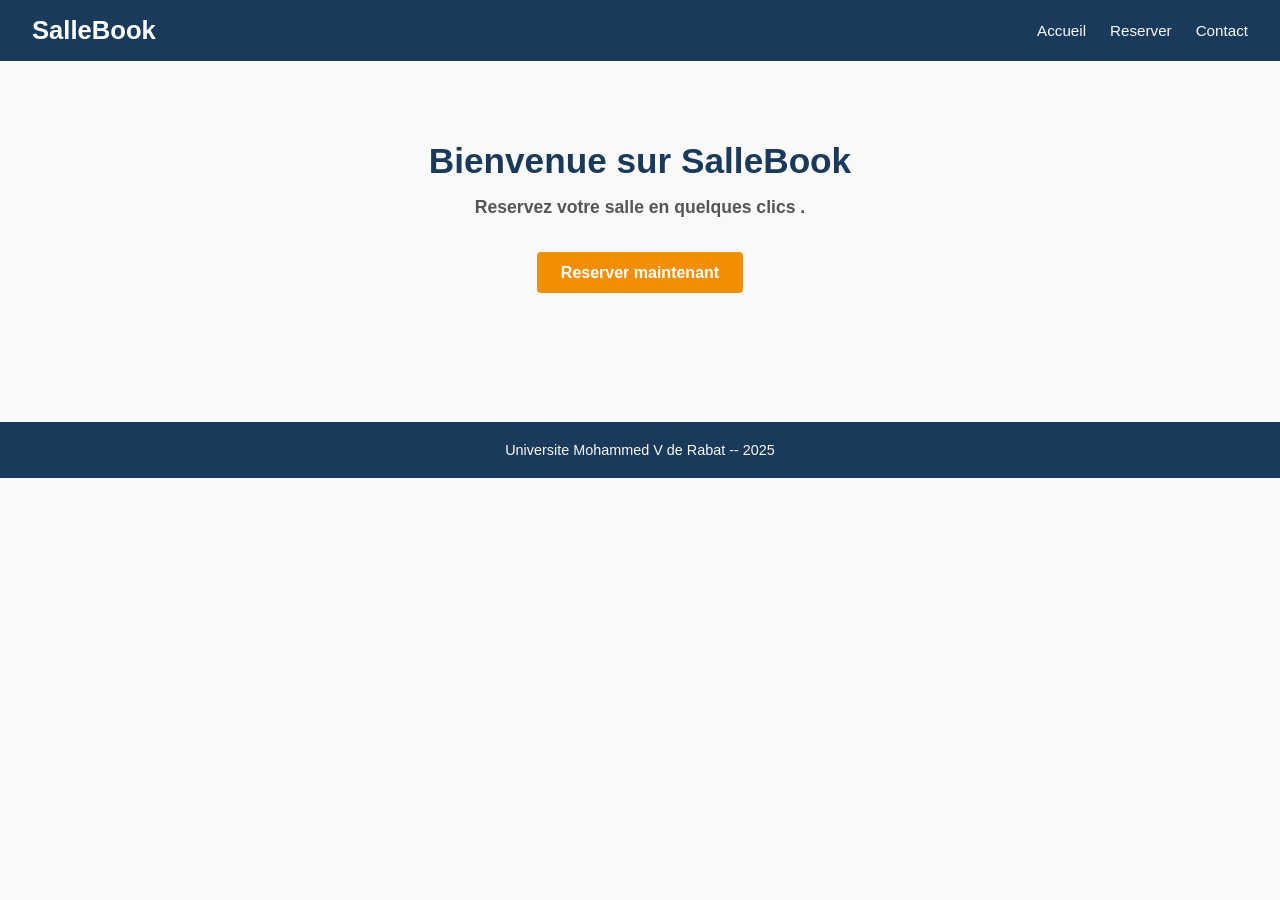
<file: index.html>
<!DOCTYPE html>
 <html lang=" fr ">
  <head>
   <meta charset=" UTF -8">
    <meta name=" viewport " content=" width = device - width ,
initial - scale =1.0">

     <title> SalleBook -- Reservez votre salle en ligne </title>

     <head>
<link rel="stylesheet" href="css/style.css">
     </head>
     <body>
      <header>
       <nav>
        <h1> SalleBook
      </h1>
      <ul>
       <li>
        <a href="index.html"> Accueil </a>
     </li>
     <li>
      <a href="reservation.html"> Reserver </a>
    </li>
    <li>
     <a href="contact.html"> Contact </a>
   </li>
  </ul>
 </nav>
 </header>
 <main>
  <section class=" hero ">
   <h2> Bienvenue sur SalleBook
  <h2>
  <p> Reservez votre salle en quelques clics . </p>
  <a href="reservation.html" class=" btn-primary ">
   Reserver maintenant
  </a>
 </section>
 </main>
 <footer>
  <p> Universite Mohammed V de Rabat -- 2025
 </p>
 </footer>
 </body>
 </html>
</file>
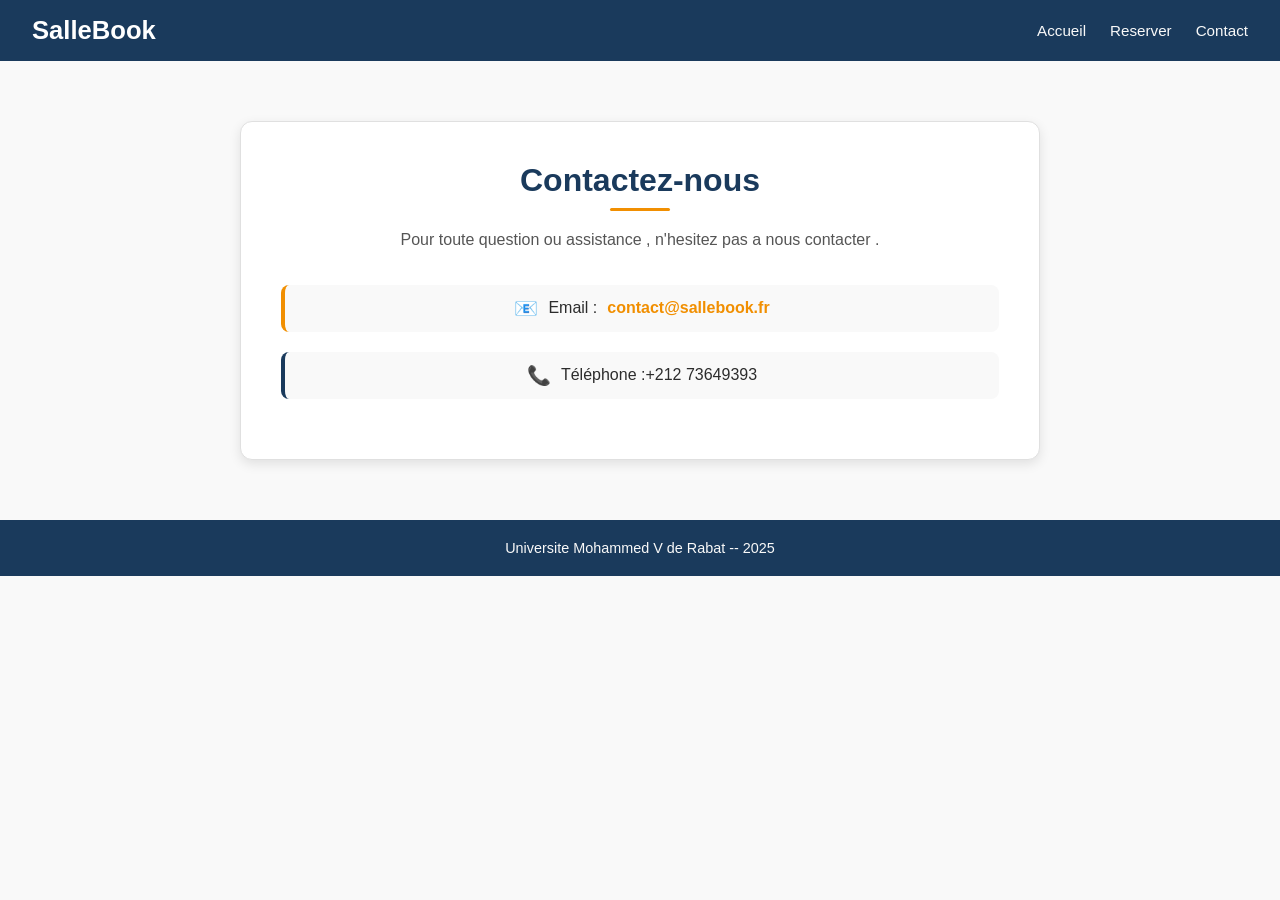
<file: contact.html>
<!DOCTYPE html>
<html lang="en">
<head>
 <meta charset="UTF-8">
 <meta name="viewport" content="width=device-width, initial-scale=1.0">
 <link rel="stylesheet" href="css/style.css">
 <title>Document</title>
</head>
<body>
 <header>
  <nav>
   <h1> SalleBook
  </h1>
  <ul>
   <li>
    <a href="index.html"> Accueil </a>
 </li>
 <li>
  <a href="reservation.html"> Reserver </a>
</li>
<li>
 <a href="contact.html"> Contact </a>
</li>
</ul>
</nav>
</header>
<main>
 <section class="contact-section">
  <h2> Contactez-nous
 </h2>
 <p> Pour toute question ou assistance , n'hesitez pas a nous contacter . </p>
 <ul>
  <li> Email : <a href="mailto:contact@sallebook.fr">contact@sallebook.fr</a> </li>
  <li> Téléphone :+212 73649393  </li>
 </ul>
</section>
</main>
<footer>
 <p> Universite Mohammed V de Rabat -- 2025 </p>
</footer>
</body>
</html>
</file>
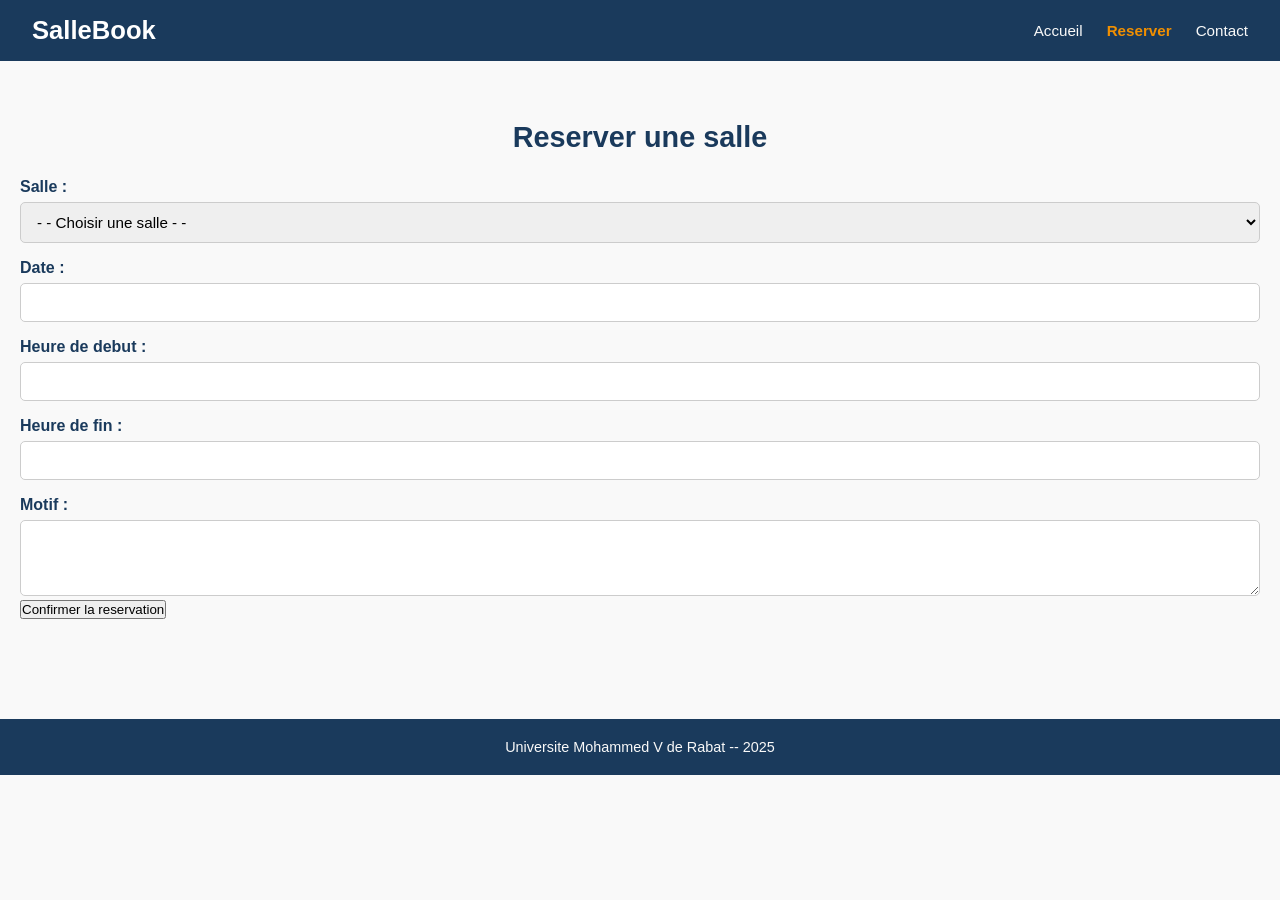
<file: reservation.html>
<!DOCTYPE html>
 <html lang=" fr ">
  <head>
   <meta charset=" UTF -8">
    <meta name=" viewport " content=" width = device - width , initial -
scale =1.0">
     <title> Reserver une salle -- SalleBook </title>
     <link rel=" stylesheet " href="css/style.css">
     </head>
     <body>
      <header>
       <nav>
        <h1> SalleBook
      </h1>
      <ul>
       <li>
        <a href="index.html"> Accueil </a>
     </li>
     <li>
      <a href="reservation.html"> Reserver </a>
    </li>
    <li>
     <a href="contact.html"> Contact </a>
   </li>
  </ul>
 </nav>
 </header>

 <main>
  <section class=" form - section ">
   <h2> Reserver une salle
  </h2>
  <form id=" formReservation " onsubmit="
confirmerSoumission ( event ) ">
   <label for=" salle "> Salle : </label>
   <select id=" salle " name=" salle " required>
    <option value=""> - - Choisir une salle - - </option>
    <option value=" amphi - a "> Amphi A (200 places ) </option>
    <option value=" salle - tp -101"> Salle TP 101 (30
     places ) </option>
    <option value=" salle - td -205"> Salle TD 205 (40
     places ) </option>
    <option value=" salle - info -3"> Salle Info 3 (25
     places ) </option>
   </select><br>
   <label for=" date "> Date : </label>
   <input type=" date " id=" date " name=" date " required><br>
    <label for=" debut "> Heure de debut : </label>
    <input type=" time " id=" debut " name=" heure_debut " required><br>
     <label for=" fin "> Heure de fin : </label>
     <input type=" time " id=" fin " name=" heure_fin " required><br>
      <label for=" motif "> Motif : </label>
      <textarea id=" motif " name=" motif " placeholder=" Cours , examen , reunion ..." rows="3"> </textarea><br>

      <button type=" submit " class=" btn - primary ">
       Confirmer la reservation
      </button>
     </form>
    </section>
   </main>
   <footer>
    <p> Universite Mohammed V de Rabat -- 2025
   </p>
  </footer>
  <script src="js/main.js"> </script >
 </body>
 </html>
</file>
<file: css/style.css>
/* ==============================
SalleBook -- Styles principaux
============================== */
* {
 margin: 0;
 padding: 0;
 box-sizing: border-box;
}

body {
 font-family: ' Segoe UI ', Arial, sans-serif;
 color: #2c2c2c;
 background-color: #f9f9f9;
}
/* Navigation */
header {
 background-color: #1a3a5c;
 padding: 16px 32px;
}

nav {
 display: flex;
 justify-content: space-between;
 align-items: center;
}

nav h1 {
 color: #ffffff;
 font-size: 1.6rem;
}

nav ul {
 list-style: none;
 display: flex;
 gap: 24px;
}

nav ul li a {
 color: #f9f9f9;
 text-decoration: none;
 font-size: 0.95rem;
}

nav ul li a:hover {
 color: #f18f01;
}

/* Hero */
.hero {
 text-align: center;
 padding: 80px 20px;
}

.hero h2 {
 font-size: 2.2rem;
 color: #1a3a5c;
 margin-bottom: 16px;

}

.hero p{
 font-size: 1.1rem;
 color: #555;
 margin-bottom: 28px;

}
.hero a {
 background-color: #f18f01;
 color: #fff;
 padding: 12px 24px;
 text-decoration: none;
 border-radius: 4px;
 font-size: 1rem;
}
.hero a:hover {
 background-color: #d16e00;
}
/* Sections */
section {
 padding: 60px 20px;
}
section h2 {
 font-size: 1.8rem;
 color: #1a3a5c;
 margin-bottom: 24px;
 text-align: center;
}
/* Formulaires */
.form-section {
max-width : 600px ;
margin : 40px auto ;
padding : 0 20px ;
}
.form-section h2 {
color : #1a3a5c ;
margin-bottom : 24px ;
}
label {
display : block ;
font-weight : bold ;
margin-top : 16px ;
margin-bottom : 6px ;
color : #1a3a5c ;
}
input , select , textarea {
width : 100%;
padding : 10px 12px ;
border : 1px solid #cccccc ;
border-radius : 5px ;
font-size : 0.95rem ;
}
input:focus , select:focus , textarea:focus {
outline : none ;
border-color : #1a3a5c ;
box-shadow : 0 0 0 2px rgba (26 , 58 , 92 , 0.15) ;
}
.contact-section {
 max-width: 800px;
 margin: 60px auto;
 padding: 40px;
 background: #ffffff;
 border-radius: 12px;
 box-shadow: 0 4px 12px rgba(0, 0, 0, 0.1);
 text-align: center;
 border: 1px solid #e0e0e0;
}

.contact-section h2 {
 color: #1a3a5c;
 font-size: 2rem;
 margin-bottom: 16px;
 position: relative;
 display: inline-block;
 padding-bottom: 12px;
}

.contact-section h2::after {
 content: '';
 position: absolute;
 bottom: 0;
 left: 50%;
 transform: translateX(-50%);
 width: 60px;
 height: 3px;
 background-color: #f18f01;
 border-radius: 2px;
}

.contact-section>p {
 color: #555;
 font-size: 1rem;
 margin-bottom: 32px;
 line-height: 1.6;
}

.contact-section ul {
 list-style: none;
 padding: 0;
 margin: 0;
}

.contact-section ul li {
 margin-bottom: 20px;
 font-size: 1rem;
 color: #2c2c2c;
 padding: 12px;
 background: #f9f9f9;
 border-radius: 8px;
 transition: transform 0.3s ease, box-shadow 0.3s ease;
}

.contact-section ul li:hover {
 transform: translateX(5px);
 box-shadow: 0 2px 8px rgba(0, 0, 0, 0.1);
}

.contact-section ul li a {
 color: #f18f01;
 text-decoration: none;
 font-weight: bold;
 transition: color 0.3s ease;
}

.contact-section ul li a:hover {
 color: #d16e00;
 text-decoration: underline;
}

/* Make email and phone stand out */
.contact-section ul li:first-child {
 border-left: 4px solid #f18f01;
}

.contact-section ul li:last-child {
 border-left: 4px solid #1a3a5c;
}

/* Contact Icons (Optional - Add if you want icons) */
.contact-section ul li {
 display: flex;
 align-items: center;
 justify-content: center;
 gap: 10px;
}

.contact-section ul li::before {
 content: "📧";
 font-size: 1.2rem;
}

.contact-section ul li:last-child::before {
 content: "📞";
}

/* Responsive Design */
@media (max-width: 768px) {
 .contact-section {
  margin: 40px 20px;
  padding: 30px 20px;
 }

 .contact-section h2 {
  font-size: 1.6rem;
 }

 .contact-section ul li {
  flex-direction: column;
  gap: 5px;
 }
}

@media (max-width: 480px) {
 .contact-section {
  margin: 30px 15px;
  padding: 25px 15px;
 }

 .contact-section h2 {
  font-size: 1.4rem;
 }

 .contact-section>p {
  font-size: 0.9rem;
 }

 .contact-section ul li {
  font-size: 0.9rem;
 }
}
.salles {
 padding: 48px 32px;
 text-align: center;
}

.salles h2 {
 color: #1a3a5c;
 margin-bottom: 28px;
 font-size: 1.8rem;
}

.cards {
 display: flex;
 gap: 20px;
 justify-content: center;
 flex-wrap: wrap;
}

.card {
 background: #ffffff;
 border: 1px solid #e0e0e0;
 border-radius: 8px;
 padding: 24px;
 width: 220px;
 box-shadow: 0 2px 6px rgba (0, 0, 0, 0.08);
}

.card h3 {
 color: #1a3a5c;
 margin-bottom: 8px;
}

.card p {
 color:#555555;
 font-size: 0.9rem;
}
.card .btn {
 display: inline-block;
 margin-top: 12px;
 padding: 10px 16px;
 background-color: #f18f01;
 color: #fff;
 text-decoration: none;
 border-radius: 4px;
 font-size: 0.9rem;
}
.card .btn:hover {
 background-color: #d16e00;
}
footer {
 text-align: center;
 padding: 20px;
 background-color: #1a3a5c;
 color: #f9f9f9;
 margin-top: 40px;
}
footer p {
 font-size: 0.9rem;
}
</file>
